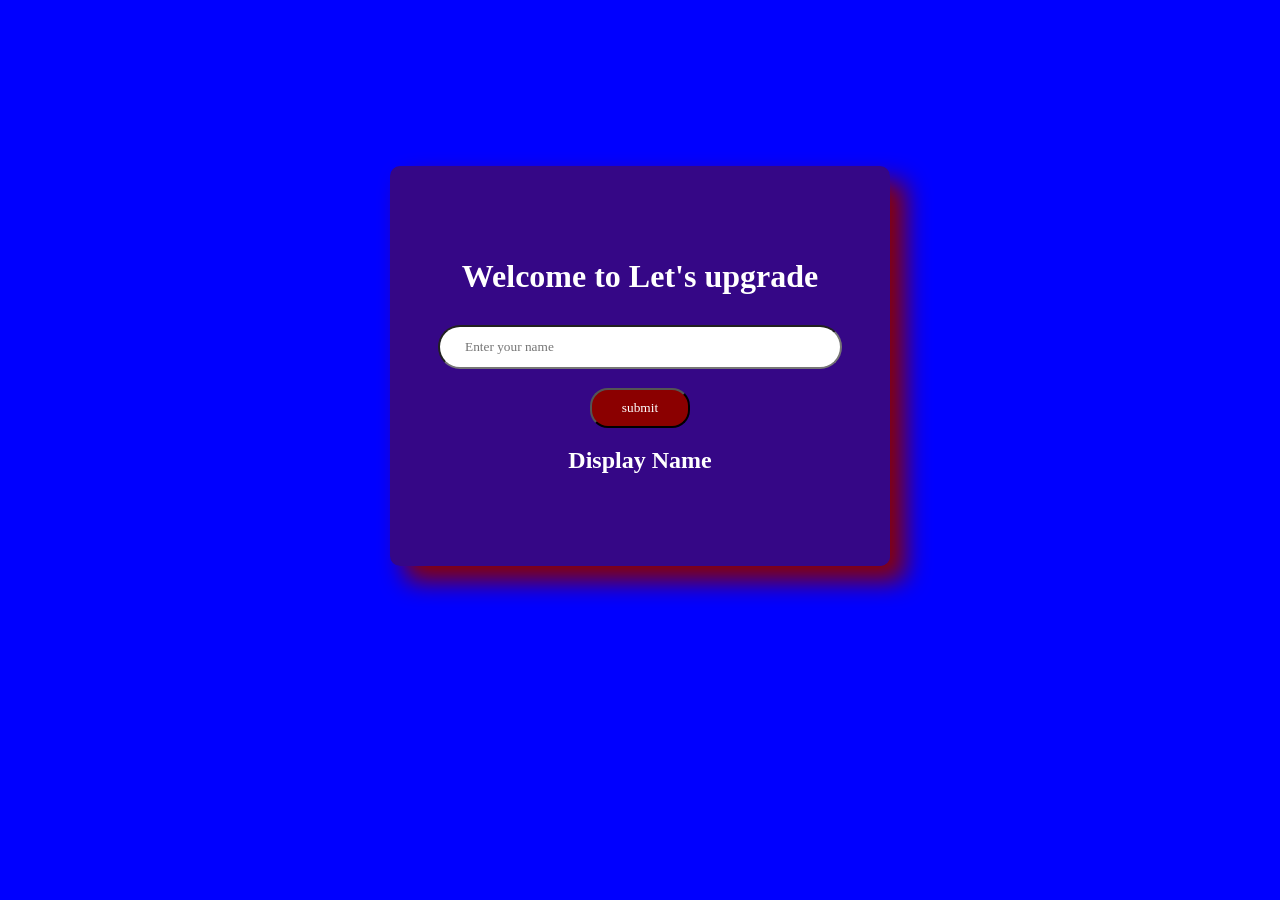
<file: Assinment 3 JS/index.html>
<!DOCTYPE html>
<html lang="en">
<head>
    <meta charset="UTF-8">
    <meta http-equiv="X-UA-Compatible" content="IE=edge">
    <meta name="viewport" content="width=device-width, initial-scale=1.0">
    <title>Input Name Card</title>
    <link rel="stylesheet" href="index.css">
</head>
<body>
    <div class="container">
        <div class="card">
            <div class="field">
                <h1>Welcome to Let's upgrade</h1>
                <input id="text" type="text" class="name" placeholder="Enter your name"> 
                <button onclick="action()" class="btn">submit</button>
                <h2 id="msg">Display Name</h2>
            </div>
        </div>
    </div>

    <script src="index.js">

    </script>
</body>
</html>
</file>
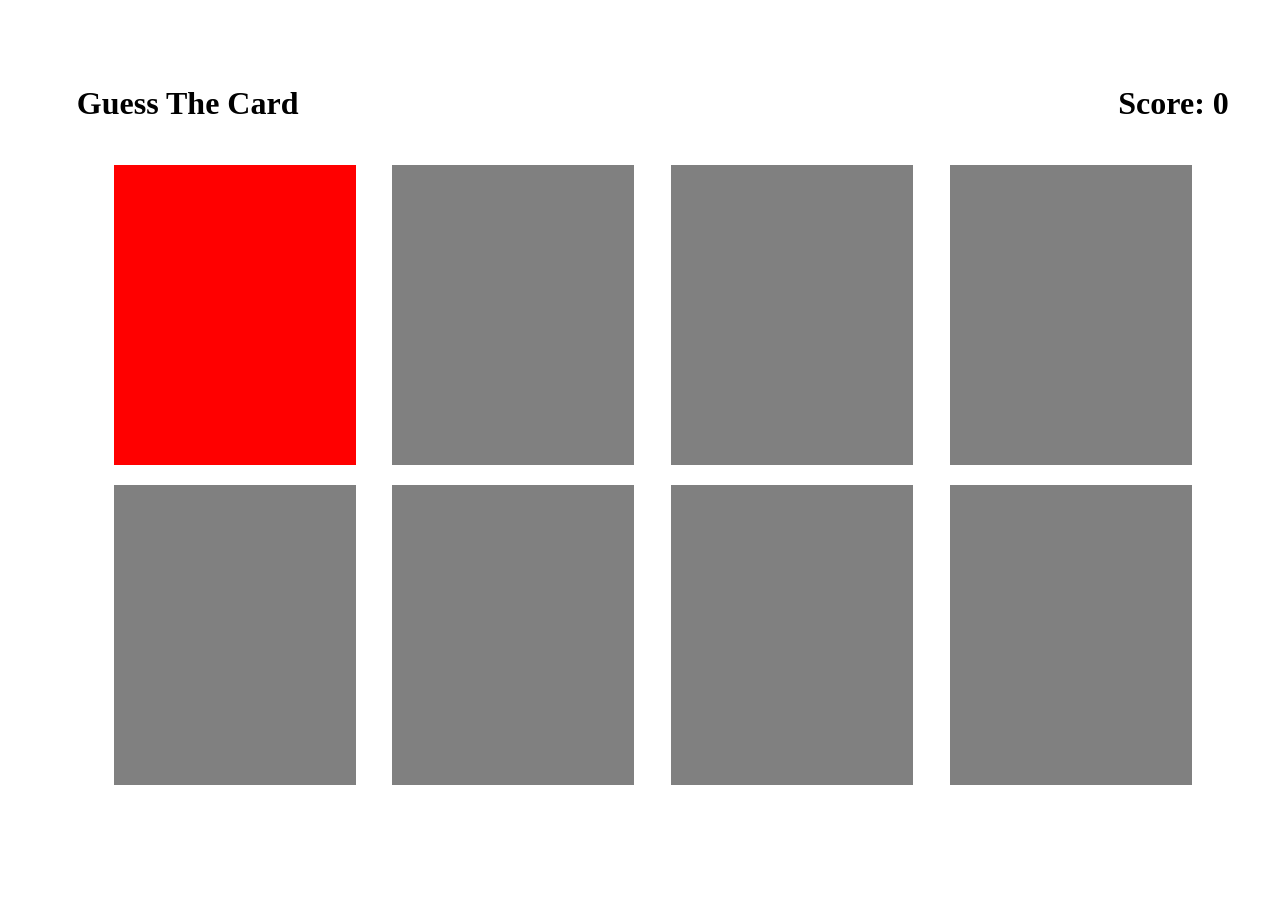
<file: JS project/index.html>
<!DOCTYPE html>
<html lang="en">
<head>
    <meta charset="UTF-8">
    <meta http-equiv="X-UA-Compatible" content="IE=edge">
    <meta name="viewport" content="width=device-width, initial-scale=1.0">
    <link rel="stylesheet" href="index.css">
    <title>Card Game</title>
</head>
<body>
      <div class="main">
          <div class="box">
              <div class="header">
                  <h1>Guess The Card</h1>
                  <h1 id="score">Score: <span>0</span></h1>
              </div>
               <div class="cards" id="cards">
                   
               </div>

          </div>
      </div>



    <script src="index.js"></script>
</body>
</html>
</file>
<file: Assinment 3 JS/index.css>
*{
    margin: 0;
    padding: 0;
    font-family: 'Segoe UI';
}
body{
    background-color: blue;
    background-size: cover;
    background-image:url('https://images.pexels.com/photos/326504/pexels-photo-326504.jpeg?auto=compress&cs=tinysrgb&dpr=1&w=500') ;
}
.container{
    display: flex; 
    justify-content: center;
    margin-top: 13%; 
    
    
}
.card{
    display: flex;
    justify-content: center;
    align-items: center;
    height: 400px;
    width: 500px;
    background-color:rgba(107,15, 15, 0.5);
    border-radius: 10px;
    box-shadow: 15px 15px 25px darkred;
}
.name{
    /* margin-bottom: 95px; */
    height: 40px;
    width: 350px;
    border-radius: 33px;
    padding: 0px 25px;
} 
.btn{
    height: 40px;
    width: 100px;
    border-radius: 5px;
}   
.field h1{
    color: white;
    margin-bottom: 30px;
    text-align: center;
}
.field h2{
    color: white;
    text-align: center;
}
.field button{
    color: white;
    background-color: darkred;
    border-radius: 18px;
    display: block;
    margin: 19px 152px;
     
}
</file>
<file: JS project/index.css>
*{
    margin: 0;
    padding: 0;
   /* background-color: #000;
    color: white;*/
}
.main{
    width: 90%;
    padding-top: 25px;
    padding-bottom: 20px;
    /*background-color: teal;*/
    margin-left: 6%;
    margin-top: 30px;

}
.box{
    padding-top: 30px;
}
.header{
    width: 100%;
    height: 60px;
    /*background-color:coral;*/
    display: flex;
    justify-content: space-between;
    
    
}
.cards{
width: 100%;
height: 70px;
display: flex;
flex-wrap: wrap;
justify-content: space-evenly;
/*background-color: #000;*/
}

.opened{
    display: none;
}





.card{
    height: 300px;
    width: 21%;
    background-color: red;
    margin-top: 20px;
    background-size: cover;
}

.overlay{
    height: 300px;
    width: 100%;
    background-color: gray;
}
</file>
